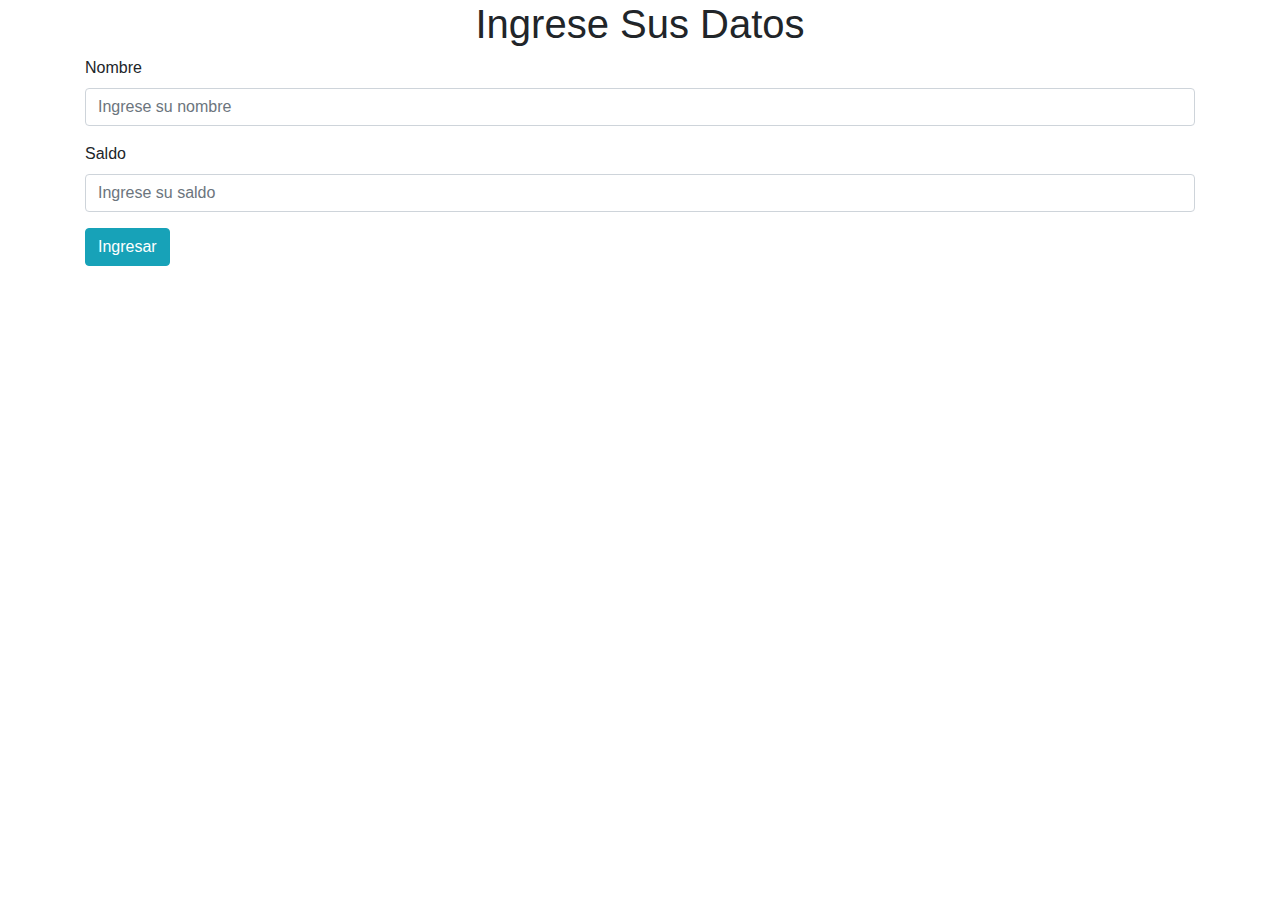
<file: index.html>
<!DOCTYPE html>
<html lang="en">

<head>
    <meta charset="UTF-8">
    <meta name="viewport" content="width=device-width, initial-scale=1.0">
    <title>Bancobit</title>
    <link rel="stylesheet" href="styles.css">
    <link rel="stylesheet" href="https://maxcdn.bootstrapcdn.com/bootstrap/4.0.0/css/bootstrap.min.css" integrity="sha384-Gn5384xqQ1aoWXA+058RXPxPg6fy4IWvTNh0E263XmFcJlSAwiGgFAW/dAiS6JXm" crossorigin="anonymous">

</head>

<body>
    <div class="container">
        <div class="row mb-5">
            <div class="col-12">
                <h1 style="text-align: center;">Ingrese Sus Datos</h1>

                <form id=form>
                    <div class="form-group">
                        <label for="formGroupExampleInput">Nombre</label>
                        <input type="text" class="form-control" id="nombre" placeholder="Ingrese su nombre">
                    </div>
                    <div class="form-group">
                        <label for="formGroupExampleInput2">Saldo</label>
                        <input type="text" class="form-control" id="saldo" placeholder="Ingrese su saldo">
                    </div>
                </form>
                <a href="banca.html"><button onclick="guardaDatos()" type="button" class="btn btn-info">Ingresar</button></a>

            </div>
        </div>
    </div>



    <script src="script.js"></script>
</body>

</html>
</file>
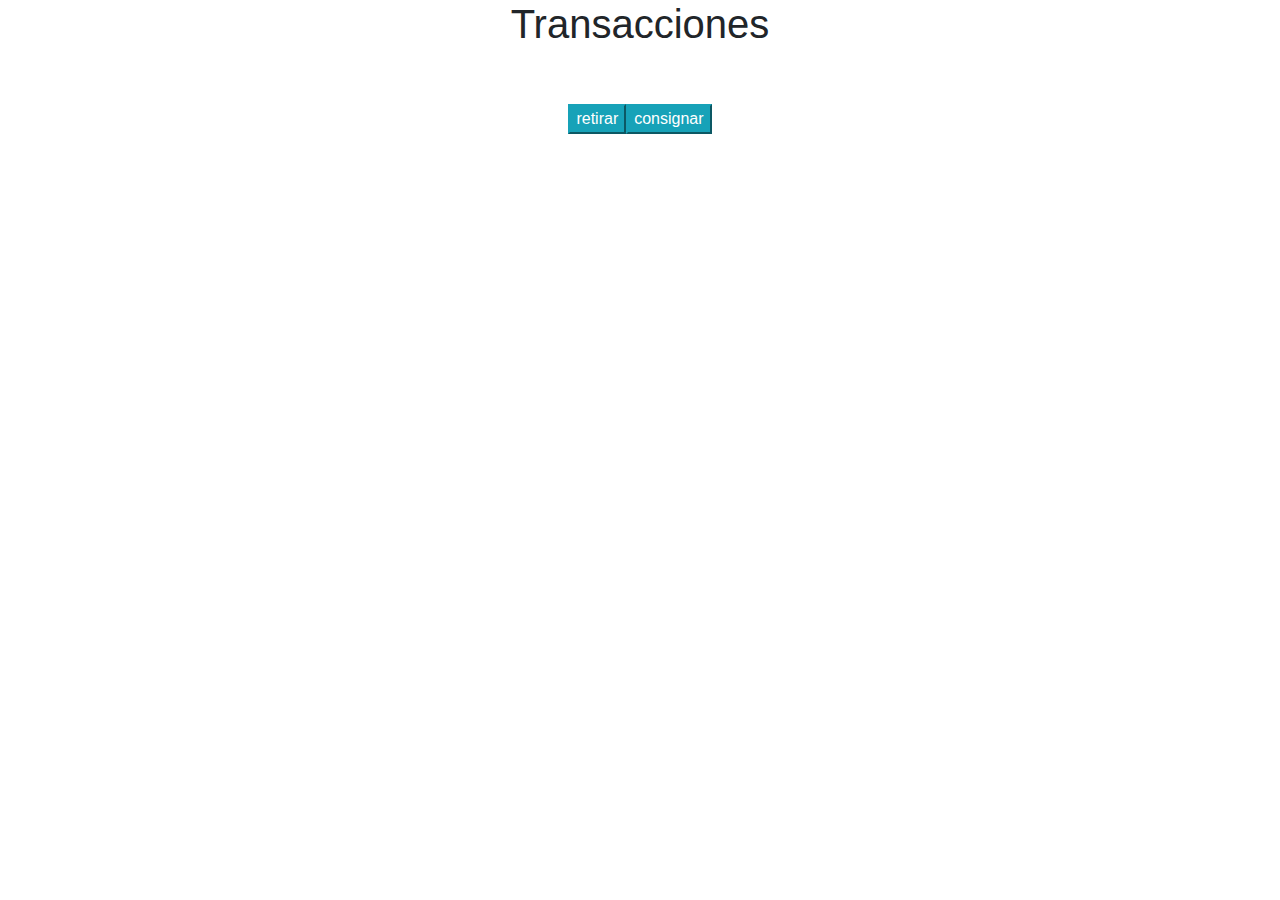
<file: banca.html>
<!DOCTYPE html>
<html lang="en">

<head>
    <meta charset="UTF-8">
    <meta name="viewport" content="width=device-width, initial-scale=1.0">
    <title>Bancobit</title>
    <link rel="stylesheet" href="styles.css">
    <link rel="stylesheet" href="https://maxcdn.bootstrapcdn.com/bootstrap/4.0.0/css/bootstrap.min.css" integrity="sha384-Gn5384xqQ1aoWXA+058RXPxPg6fy4IWvTNh0E263XmFcJlSAwiGgFAW/dAiS6JXm" crossorigin="anonymous">

</head>

<body>


    <h1 style="text-align: center;">Transacciones</h1> <br><br>
    <div class="transacciones">



        <h2 id="saldoActual"> </h2>



        <button type="button" class="retirar btn-info">retirar</button>
        <button type="button" class="consignar btn-info">consignar</button>
    </div>



    <script src="script.js"></script>

    <script>
        transacciones()
    </script>
</body>

</html>
</file>
<file: styles.css>
.btn {
        align-items: center;
        justify-content: center;
    }
    
    .transacciones {
        display: flex;
        align-items: center;
        justify-content: center;
        text-decoration: solid;
        color: deepskyblue;
    }
</file>
